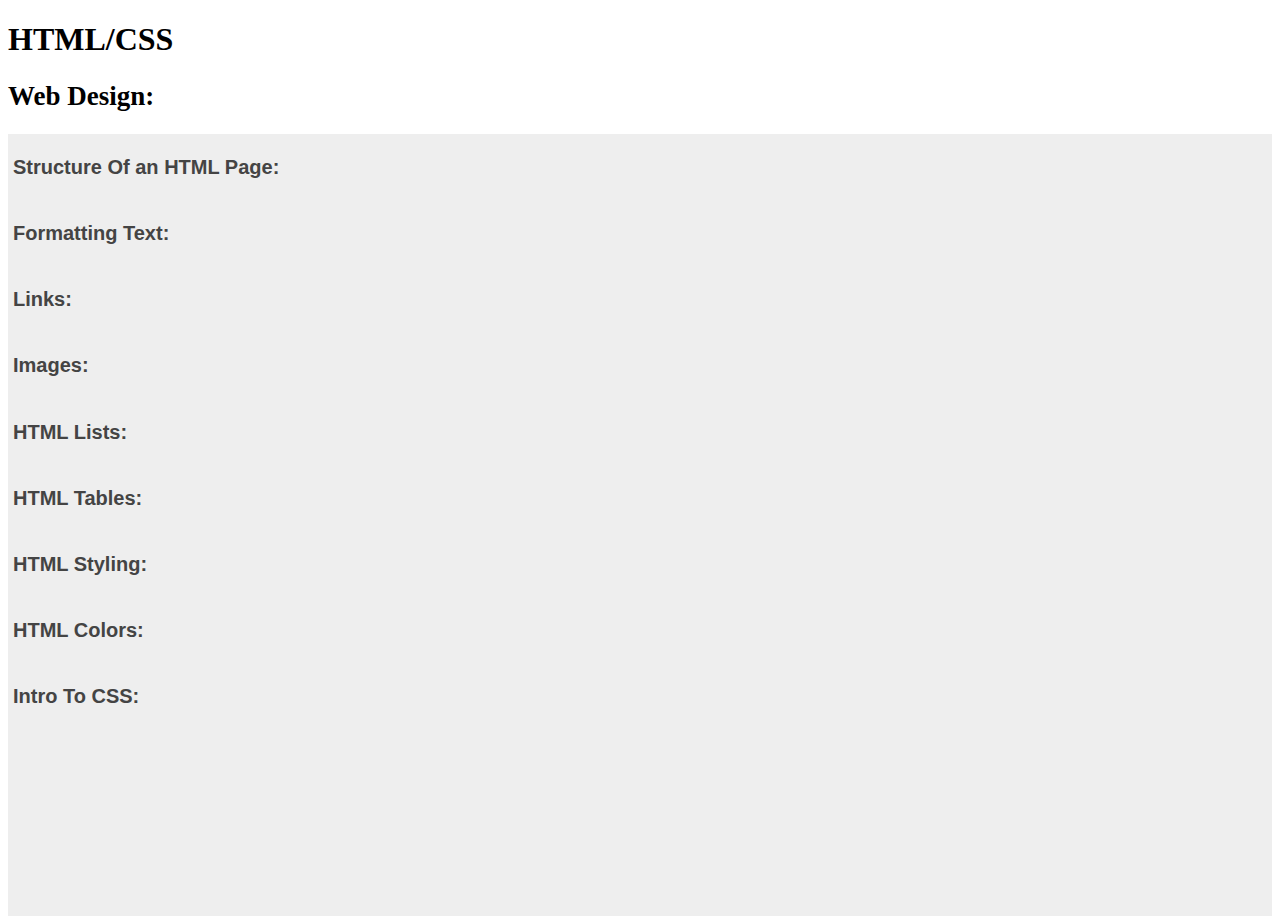
<file: html.html>
<!DOCTYPE html>
<hmtl>
    <head>
        <meta charset="utf-8">
        <link rel="shortcut icon" href="https://codehs.com/uploads/0e399e9372bcc75f42cfa4e85c46ab13">
        <title>CODESISTANCE</title>
        <link href="style.css" rel="stylesheet">
        <link href="tab.css" rel="stylesheet">
        <link href="dropdown.css" rel="stylesheet">
    </head>
    <body>
        <h1>HTML/CSS</h1>
        <h2 class="unit">Web Design:</h2>
        <button class="accordion"><h2>Structure Of an HTML Page:</h2></button>
        <div class="panel">
            <h3>The &lttitle&gt Tag:</h3>
            <button class="accordion">Code & Explanation:</button>
            <div class="panel">
                <h4>Code:</h4>
                <pre></pre>
                <h4>Explanation:</h4>
                <ol>
                    <li></li>
                </ol>
            </div>
            <br>
            <h3>Your First HTML Page:</h3>
            <button class="accordion">Code & Explanation:</button>
            <div class="panel">
                <h4>Code:</h4>
                <pre></pre>
                <h4>Explanation:</h4>
                <ol>
                    <li></li>
                </ol>
            </div>
        </div>
        <br>
        <button class="accordion"><h2>Formatting Text:</h2></button>
        <div class="panel">
            <h3></h3>
            <button class="accordion">Code & Explanation:</button>
            <div class="panel">
                <h4>Code:</h4>
                <pre></pre>
                <h4>Explanation:</h4>
                <ol>
                    <li></li>
                </ol>
            </div>
        </div>
        <br>
        <button class="accordion"><h2>Links:</h2></button>
        <div class="panel">
            <h3></h3>
            <button class="accordion">Code & Explanation:</button>
            <div class="panel">
                <h4>Code:</h4>
                <pre></pre>
                <h4>Explanation:</h4>
                <ol>
                    <li></li>
                </ol>
            </div>
        </div>
        <br>
        <button class="accordion"><h2>Images:</h2></button>
        <div class="panel">
            <h3></h3>
            <button class="accordion">Code & Explanation:</button>
            <div class="panel">
                <h4>Code:</h4>
                <pre></pre>
                <h4>Explanation:</h4>
                <ol>
                    <li></li>
                </ol>
            </div>
        </div>
        <br>
        <button class="accordion"><h2>HTML Lists:</h2></button>
        <div class="panel">
            <h3></h3>
            <button class="accordion">Code & Explanation:</button>
            <div class="panel">
                <h4>Code:</h4>
                <pre></pre>
                <h4>Explanation:</h4>
                <ol>
                    <li></li>
                </ol>
            </div>
        </div>
        <br>
        <button class="accordion"><h2>HTML Tables:</h2></button>
        <div class="panel">
            <h3></h3>
            <button class="accordion">Code & Explanation:</button>
            <div class="panel">
                <h4>Code:</h4>
                <pre></pre>
                <h4>Explanation:</h4>
                <ol>
                    <li></li>
                </ol>
            </div>
        </div>
        <br>
        <button class="accordion"><h2>HTML Styling:</h2></button>
        <div class="panel">
            <h3></h3>
            <button class="accordion">Code & Explanation:</button>
            <div class="panel">
                <h4>Code:</h4>
                <pre></pre>
                <h4>Explanation:</h4>
                <ol>
                    <li></li>
                </ol>
            </div>
        </div>
        <br>
        <button class="accordion"><h2>HTML Colors:</h2></button>
        <div class="panel">
            <h3></h3>
            <button class="accordion">Code & Explanation:</button>
            <div class="panel">
                <h4>Code:</h4>
                <pre></pre>
                <h4>Explanation:</h4>
                <ol>
                    <li></li>
                </ol>
            </div>
        </div>
        <br>
        <button class="accordion"><h2>Intro To CSS:</h2></button>
        <div class="panel">
            <h3></h3>
            <button class="accordion">Code & Explanation:</button>
            <div class="panel">
                <h4>Code:</h4>
                <pre></pre>
                <h4>Explanation:</h4>
                <ol>
                    <li></li>
                </ol>
            </div>
        </div>
        <br>
        <button class="accordion"><h2></h2></button>
        <div class="panel">
            <h3></h3>
            <button class="accordion">Code & Explanation:</button>
            <div class="panel">
                <h4>Code:</h4>
                <pre></pre>
                <h4>Explanation:</h4>
                <ol>
                    <li></li>
                </ol>
            </div>
        </div>
        <br>
        <button class="accordion"><h2></h2></button>
        <div class="panel">
            <h3></h3>
            <button class="accordion">Code & Explanation:</button>
            <div class="panel">
                <h4>Code:</h4>
                <pre></pre>
                <h4>Explanation:</h4>
                <ol>
                    <li></li>
                </ol>
            </div>
        </div>
        <br>
        <button class="accordion"><h2></h2></button>
        <div class="panel">
            <h3></h3>
            <button class="accordion">Code & Explanation:</button>
            <div class="panel">
                <h4>Code:</h4>
                <pre></pre>
                <h4>Explanation:</h4>
                <ol>
                    <li></li>
                </ol>
            </div>
        </div>
        <br>
        <button class="accordion"><h2></h2></button>
        <div class="panel">
            <h3></h3>
            <button class="accordion">Code & Explanation:</button>
            <div class="panel">
                <h4>Code:</h4>
                <pre></pre>
                <h4>Explanation:</h4>
                <ol>
                    <li></li>
                </ol>
            </div>
        </div>
        <br>
        <button class="accordion"><h2></h2></button>
        <div class="panel">
            <h3></h3>
            <button class="accordion">Code & Explanation:</button>
            <div class="panel">
                <h4>Code:</h4>
                <pre></pre>
                <h4>Explanation:</h4>
                <ol>
                    <li></li>
                </ol>
            </div>
        </div>
        <br>
        <button class="accordion"><h2></h2></button>
        <div class="panel">
            <h3></h3>
            <button class="accordion">Code & Explanation:</button>
            <div class="panel">
                <h4>Code:</h4>
                <pre></pre>
                <h4>Explanation:</h4>
                <ol>
                    <li></li>
                </ol>
            </div>
        </div>
        <br>
        <button class="accordion"><h2></h2></button>
        <div class="panel">
            <h3></h3>
            <button class="accordion">Code & Explanation:</button>
            <div class="panel">
                <h4>Code:</h4>
                <pre></pre>
                <h4>Explanation:</h4>
                <ol>
                    <li></li>
                </ol>
            </div>
        </div>
        <script src="dropdown.js"></script>
    </body>
    </html>
</file>
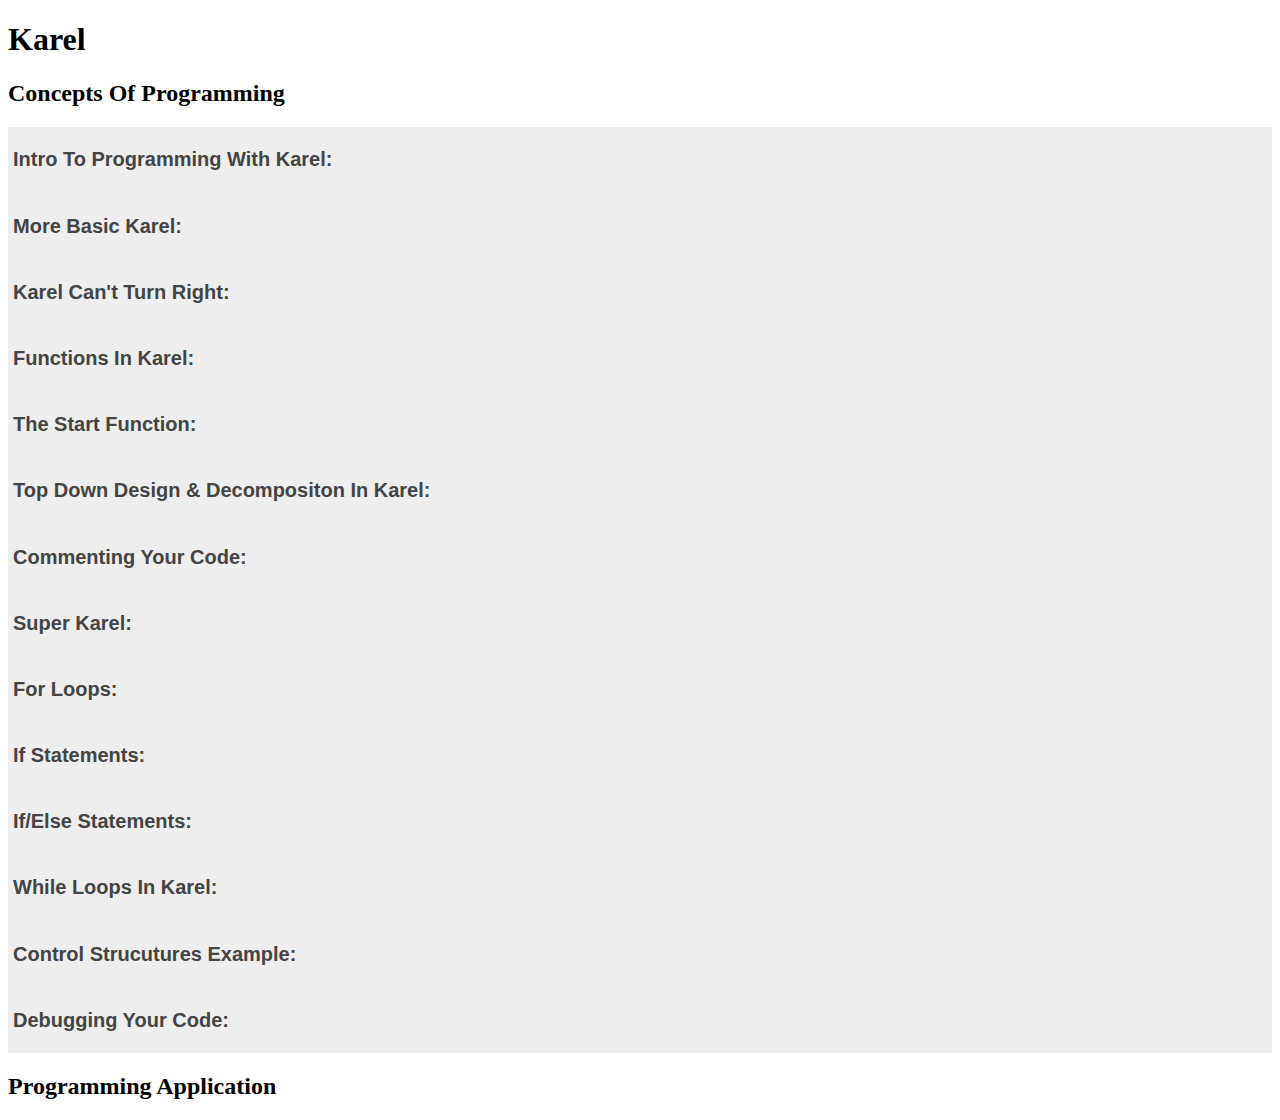
<file: karel.html>
<!DOCTYPE html>
<hmtl>
    <head>
        <meta charset="utf-8">
        <link rel="shortcut icon" href="https://codehs.com/uploads/0e399e9372bcc75f42cfa4e85c46ab13">
        <title>CODESISTANCE</title>
        <link href="style.css" rel="stylesheet">
        <link href="tab.css" rel="stylesheet">
        <link href="dropdown.css" rel="stylesheet">
    </head>
    <body>
        <h1>Karel</h1>
        <h2>Concepts Of Programming</h2>
        <button class="accordion"><h2>Intro To Programming With Karel:</h2></button>
        <div class="panel">
            <h3>Your First Karel Program:</h3>
            <button class="accordion">Code & Explanation:</button>
            <div class="panel">
                <h4>Code:</h4>
                <pre></pre>
                <h4>Explanation:</h4>
                <ol>
                    <li></li>
                </ol>
            </div>
        </div>
        <br>
        <button class="accordion"><h2>More Basic Karel:</h2></button>
        <div class="panel">
            <h3></h3>
            <button class="accordion">Code & Explanation:</button>
            <div class="panel">
                <h4>Code:</h4>
                <pre></pre>
                <h4>Explanation:</h4>
                <ol>
                    <li></li>
                </ol>
            </div>
        </div>
        <br>
        <button class="accordion"><h2>Karel Can't Turn Right:</h2></button>
        <div class="panel">
            <h3></h3>
            <button class="accordion">Code & Explanation:</button>
            <div class="panel">
                <h4>Code:</h4>
                <pre></pre>
                <h4>Explanation:</h4>
                <ol>
                    <li></li>
                </ol>
            </div>
        </div>
        <br>
        <button class="accordion"><h2>Functions In Karel:</h2></button>
        <div class="panel">
            <h3></h3>
            <button class="accordion">Code & Explanation:</button>
            <div class="panel">
                <h4>Code:</h4>
                <pre></pre>
                <h4>Explanation:</h4>
                <ol>
                    <li></li>
                </ol>
            </div>
        </div>
        <br>
        <button class="accordion"><h2>The Start Function:</h2></button>
        <div class="panel">
            <h3></h3>
            <button class="accordion">Code & Explanation:</button>
            <div class="panel">
                <h4>Code:</h4>
                <pre></pre>
                <h4>Explanation:</h4>
                <ol>
                    <li></li>
                </ol>
            </div>
        </div>
        <br>
        <button class="accordion"><h2>Top Down Design & Decompositon In Karel:</h2></button>
        <div class="panel">
            <h3></h3>
            <button class="accordion">Code & Explanation:</button>
            <div class="panel">
                <h4>Code:</h4>
                <pre></pre>
                <h4>Explanation:</h4>
                <ol>
                    <li></li>
                </ol>
            </div>
        </div>
        <br>
        <button class="accordion"><h2>Commenting Your Code:</h2></button>
        <div class="panel">
            <h3></h3>
            <button class="accordion">Code & Explanation:</button>
            <div class="panel">
                <h4>Code:</h4>
                <pre></pre>
                <h4>Explanation:</h4>
                <ol>
                    <li></li>
                </ol>
            </div>
        </div>
        <br>
        <button class="accordion"><h2>Super Karel:</h2></button>
        <div class="panel">
            <h3></h3>
            <button class="accordion">Code & Explanation:</button>
            <div class="panel">
                <h4>Code:</h4>
                <pre></pre>
                <h4>Explanation:</h4>
                <ol>
                    <li></li>
                </ol>
            </div>
        </div>
        <br>
        <button class="accordion"><h2>For Loops:</h2></button>
        <div class="panel">
            <h3></h3>
            <button class="accordion">Code & Explanation:</button>
            <div class="panel">
                <h4>Code:</h4>
                <pre></pre>
                <h4>Explanation:</h4>
                <ol>
                    <li></li>
                </ol>
            </div>
        </div>
        <br>
        <button class="accordion"><h2>If Statements:</h2></button>
        <div class="panel">
            <h3></h3>
            <button class="accordion">Code & Explanation:</button>
            <div class="panel">
                <h4>Code:</h4>
                <pre></pre>
                <h4>Explanation:</h4>
                <ol>
                    <li></li>
                </ol>
            </div>
        </div>
        <br>
        <button class="accordion"><h2>If/Else Statements:</h2></button>
        <div class="panel">
            <h3></h3>
            <button class="accordion">Code & Explanation:</button>
            <div class="panel">
                <h4>Code:</h4>
                <pre></pre>
                <h4>Explanation:</h4>
                <ol>
                    <li></li>
                </ol>
            </div>
        </div>
        <br>
        <button class="accordion"><h2>While Loops In Karel:</h2></button>
        <div class="panel">
            <h3></h3>
            <button class="accordion">Code & Explanation:</button>
            <div class="panel">
                <h4>Code:</h4>
                <pre></pre>
                <h4>Explanation:</h4>
                <ol>
                    <li></li>
                </ol>
            </div>
        </div>
        <br>
        <button class="accordion"><h2>Control Strucutures Example:</h2></button>
        <div class="panel">
            <h3></h3>
            <button class="accordion">Code & Explanation:</button>
            <div class="panel">
                <h4>Code:</h4>
                <pre></pre>
                <h4>Explanation:</h4>
                <ol>
                    <li></li>
                </ol>
            </div>
        </div>
        <br>
        <button class="accordion"><h2>Debugging Your Code:</h2></button>
        <div class="panel">
            <h3></h3>
            <button class="accordion">Code & Explanation:</button>
            <div class="panel">
                <h4>Code:</h4>
                <pre></pre>
                <h4>Explanation:</h4>
                <ol>
                    <li></li>
                </ol>
            </div>
        </div>
        <h2>Programming Application</h2>
        <script src="dropdown.js"></script>
    </body>
</html
</file>
<file: style.css>
#disclaimer{color:red;font-size:18px}
p.slogan{font-size:18px;}
h2.unit{font-size:27px;}
</file>
<file: tab.css>
.tab {
  overflow: hidden;
  border: 0px solid #ccc;
  background-color:#ddd;
}

/* Style the buttons that are used to open the tab content */
.tab button {
  background-color: inherit;
  float: left;
  border: none;
  outline: none;
  cursor: pointer;
  padding: 14px 16px;
  transition: 0.3s;
}

/* Change background color of buttons on hover */
.tab button:hover {
  background-color: #ddd;
}

/* Create an active/current tablink class */
.tab button.active {
  background-color: #ccc;
}

/* Style the tab content */
.tabcontent {
  display: none;
  padding: 6px 12px;
  border: none;
  border-top: none;
}
Example
.tabcontent {
  animation: fadeEffect 1s; /* Fading effect takes 1 second */
}

/* Go from zero to full opacity */
@keyframes fadeEffect {
  from {opacity: 0;}
  to {opacity: 1;}
}
</file>
<file: dropdown.css>
/* Style the buttons that are used to open and close the accordion panel */
.accordion {
  background-color: #eee;
  color: #444;
  cursor: pointer;
  padding: 5px;
  width: 100%;
  text-align: left;
  border: none;
  outline: none;
  transition: 0.4s;
}

/* Add a background color to the button if it is clicked on (add the .active class with JS), and when you move the mouse over it (hover) */
.active, .accordion:hover {
  background-color: #ccc;
}

/* Style the accordion panel. Note: hidden by default */
.panel {
  padding: 0 18px;
  background-color: white;
  display: none;
  overflow: hidden;
}
</file>
